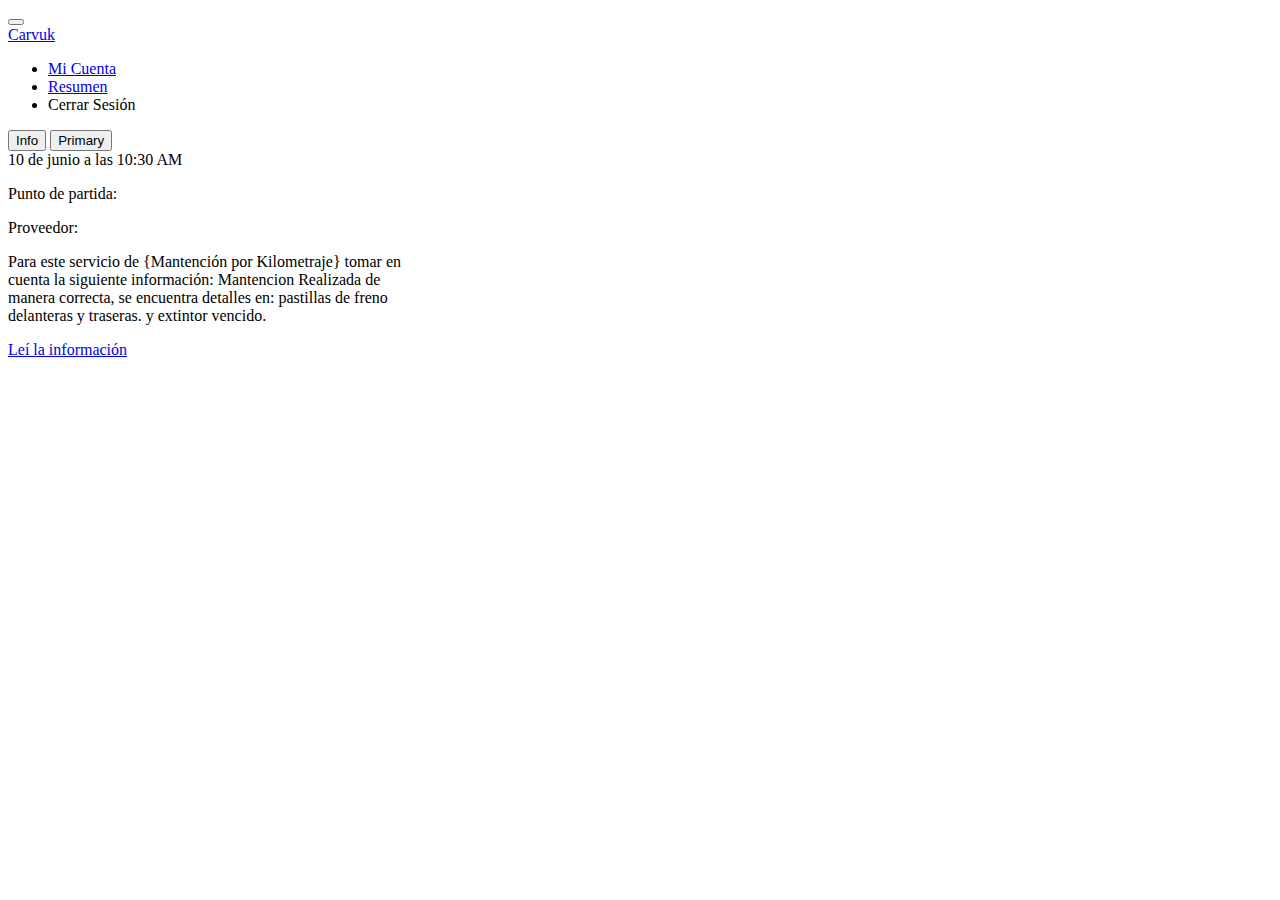
<file: index.html>
<!doctype html>
<html lang="en">
  <head>
    <meta charset="utf-8">
    <meta name="viewport" content="width=device-width, initial-scale=1">
    <title>Bootstrap demo</title>
    <link rel="stylesheet" href="style.css">
    <link href="https://cdn.jsdelivr.net/npm/bootstrap@5.3.0/dist/css/bootstrap.min.css" rel="stylesheet" integrity="sha384-9ndCyUaIbzAi2FUVXJi0CjmCapSmO7SnpJef0486qhLnuZ2cdeRhO02iuK6FUUVM" crossorigin="anonymous">
  </head>
  <body>
    <nav class="navbar navbar-expand-lg bg-body-tertiary">
      <div class="container-fluid">
        <button class="navbar-toggler" type="button" data-bs-toggle="collapse" data-bs-target="#navbarTogglerDemo01" aria-controls="navbarTogglerDemo01" aria-expanded="false" aria-label="Toggle navigation">
          <span class="navbar-toggler-icon"></span>
        </button>
        <div class="collapse navbar-collapse" id="navbarTogglerDemo01">
          <a class="navbar-brand" href="#">Carvuk</a>
          <ul class="navbar-nav me-auto mb-2 mb-lg-0">
            <li class="nav-item">
              <a class="nav-link active" aria-current="page" href="#">Mi Cuenta</a>
            </li>
            <li class="nav-item">
              <a class="nav-link" href="#">Resumen</a>
            </li>
            <li class="nav-item">
              <a class="nav-link">Cerrar Sesión</a>
            </li>
          </ul>
        </div>
      </div>
    </nav>
    <main>
      <button type="button" class="btn btn-info">Info</button>
      <button type="button" class="btn btn-primary">Primary</button>

      <div class="row">
        <div class="col-sm-6 mb-3 mb-sm-0">
          <div class="card">
            <div class="card-body">
              <div class="alert alert-success d-flex align-items-center" >
                <div>10 de junio a las 10:30 AM</div>
              </div>
              <p>Punto de partida:</p>
              <p>Proveedor:</p>
              <p class="card-text">Para este servicio de {Mantención por Kilometraje} tomar en cuenta la siguiente información: Mantencion Realizada de manera correcta, se encuentra detalles en: pastillas de freno delanteras y traseras. y extintor vencido. </p>
              <p></p>
              <a href="#" class="btn btn-primary" id="read">Leí la información</a>
            </div>
          </div>
        </div>
      </div>
      <p></p>
    </main>
    <script src="app.js"></script>
    <script src="https://cdn.jsdelivr.net/npm/bootstrap@5.3.0/dist/js/bootstrap.bundle.min.js" integrity="sha384-geWF76RCwLtnZ8qwWowPQNguL3RmwHVBC9FhGdlKrxdiJJigb/j/68SIy3Te4Bkz" crossorigin="anonymous"></script>
  </body>
</html>
</file>
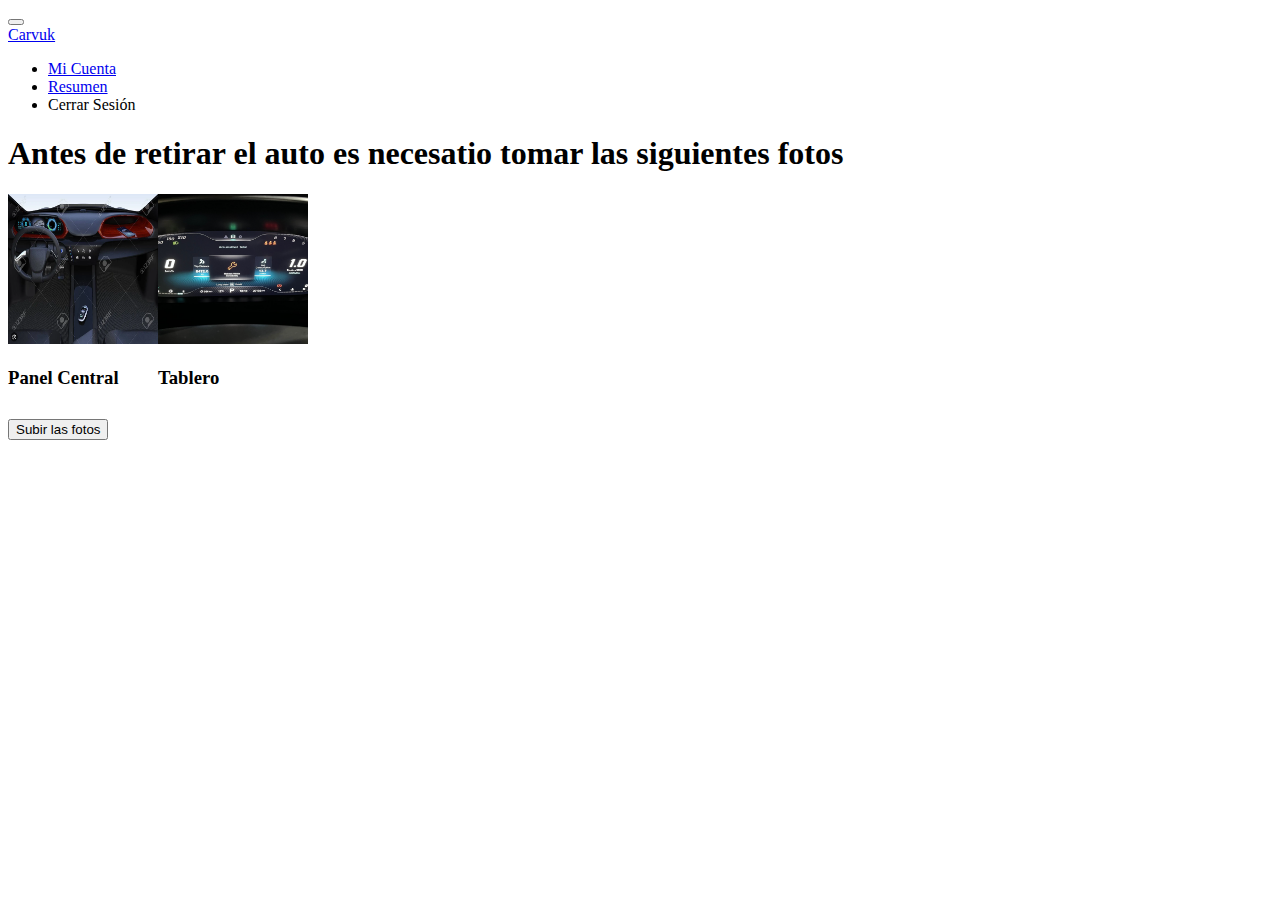
<file: fotos.html>
<!doctype html>
<html lang="en">
  <head>
    <meta charset="utf-8">
    <meta name="viewport" content="width=device-width, initial-scale=1">
    <title>TestDrivers</title>
    <link rel="stylesheet" href="style.css">
    <link href="https://cdn.jsdelivr.net/npm/bootstrap@5.3.0/dist/css/bootstrap.min.css" rel="stylesheet" integrity="sha384-9ndCyUaIbzAi2FUVXJi0CjmCapSmO7SnpJef0486qhLnuZ2cdeRhO02iuK6FUUVM" crossorigin="anonymous">
  </head>
  <body>
    <nav class="navbar navbar-expand-lg bg-body-tertiary">
      <div class="container-fluid">
        <button class="navbar-toggler" type="button" data-bs-toggle="collapse" data-bs-target="#navbarTogglerDemo01" aria-controls="navbarTogglerDemo01" aria-expanded="false" aria-label="Toggle navigation">
          <span class="navbar-toggler-icon"></span>
        </button>
        <div class="collapse navbar-collapse" id="navbarTogglerDemo01">
          <a class="navbar-brand" href="#">Carvuk</a>
          <ul class="navbar-nav me-auto mb-2 mb-lg-0">
            <li class="nav-item">
              <a class="nav-link active" aria-current="page" href="#">Mi Cuenta</a>
            </li>
            <li class="nav-item">
              <a class="nav-link" href="#">Resumen</a>
            </li>
            <li class="nav-item">
              <a class="nav-link">Cerrar Sesión</a>
            </li>
          </ul>
        </div>
      </div>
    </nav>
    <main>
        <h1>Antes de retirar el auto es necesatio tomar las siguientes fotos</h1>
        <div class="container">
            <div class="card2">
              <img src="/img1.png" alt="Imagen 1">
              <div class="card-body">
                <h3 class="card-title">Panel Central</h3>
              </div>
            </div>
            <div class="card2">
              <img src="/img2.png" alt="Imagen 2">
              <div class="card-body">
                <h3 class="card-title">Tablero</h3>
              </div>
            </div>
            </div>
        </div>
        <button type="button" class="btn btn-primary">Subir las fotos</button>
    </main>
    <script src="app.js"></script>
    <script src="https://cdn.jsdelivr.net/npm/bootstrap@5.3.0/dist/js/bootstrap.bundle.min.js" integrity="sha384-geWF76RCwLtnZ8qwWowPQNguL3RmwHVBC9FhGdlKrxdiJJigb/j/68SIy3Te4Bkz" crossorigin="anonymous"></script>
  </body>
</html>
</file>
<file: style.css>
.card{
    height: 50px;
    width: 400px;
}

.container{
    display: flex;

}

.card2 {
    margin-bottom: 20px;
  }
  
  .card2 img {
    width: 150px;
    height: 150px;
  }
  
  .card-title {
    margin-bottom: 10px;
  }
</file>
